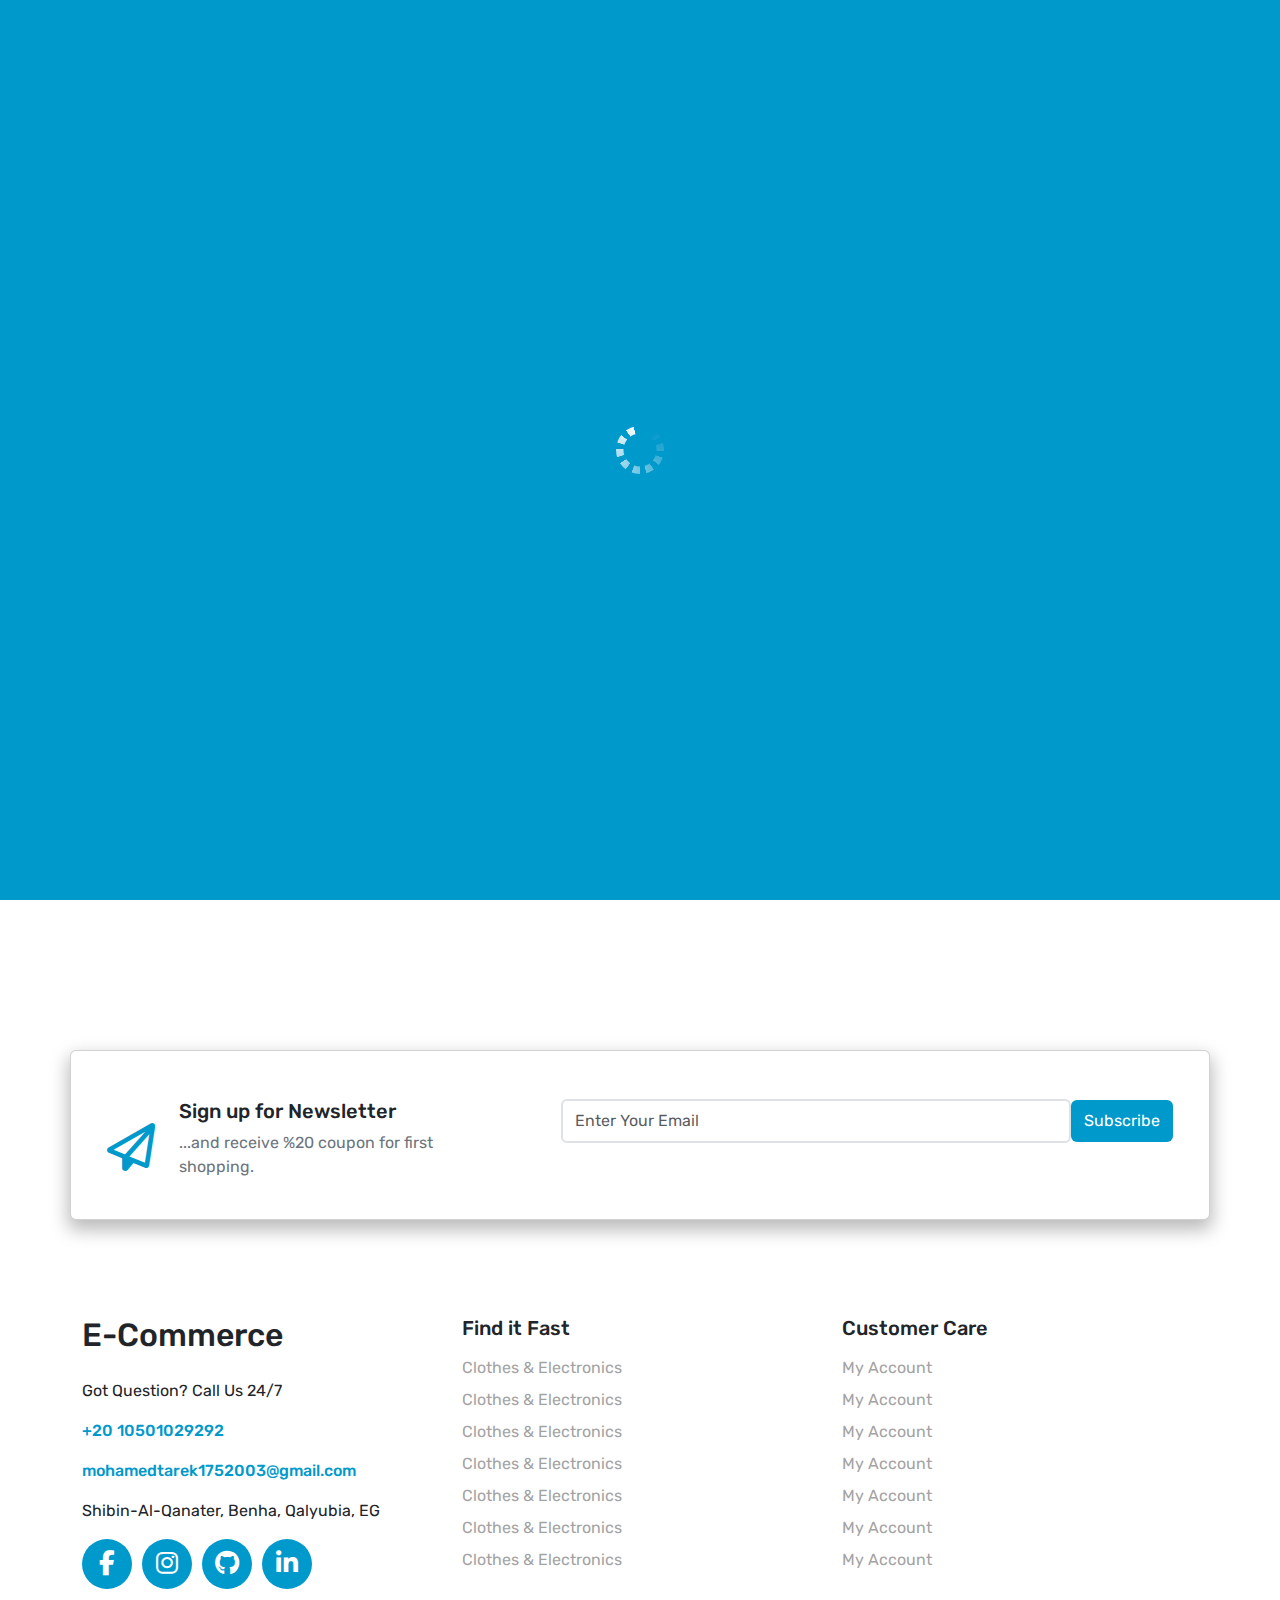
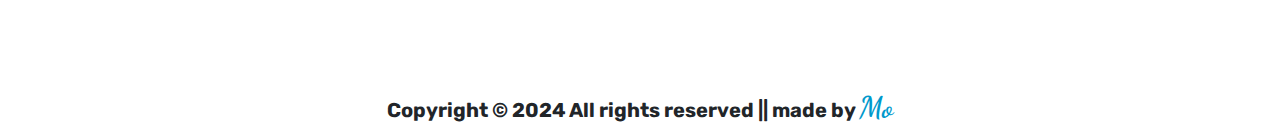
<file: Contact/contact.html>
<!DOCTYPE html>
<html lang="en">
  <head>
    <meta charset="UTF-8" />
    <meta name="viewport" content="width=device-width, initial-scale=1.0" />
    <title>Contact</title>
    <link rel="stylesheet" href="../css/all.min.css" />
    <link rel="stylesheet" href="../css/bootstrap.min.css" />
    <link rel="stylesheet" href="../css/contact.css" />
  </head>
  <body>
    <div class="load">
      <div class="loader"></div>
    </div>
    <!-- start scroll to top -->
    <div class="upp position-fixed">
      <i class="fa-solid fa-chevron-up"></i>
    </div>
    <!-- end scroll to top -->

    <!-- start header -->
    <header>
      <section class="nav navbar navbar-expand-lg">
        <div class="container position-relative">
          <div
            class="left position-relative text-white fw-bold d-flex align-items-center"
          >
            <a
              href="../home/home.html"
              class="fs-2 text-decoration-none fw-bold text-white"
              >E-Commerce</a
            >
          </div>
          <div class="right">
            <div class="con">
              <div
                class="menu col-3 text-white fw-bold text-uppercase d-flex align-items-center d-lg-none"
              >
                <span class="fs-5">Menu</span>
                <i class="fa-solid fa-bars fs-5 ms-2"></i>
              </div>
              <div
                class="collapse navbar-collapse w-100 justify-content-end d-none d-lg-block"
                id="navbarNavDropdown"
              >
                <ul class="navbar-nav">
                  <li class="nav-item">
                    <a class="nav-link text-white" href="../home/home.html"
                      >Home</a
                    >
                  </li>
                  <li class="nav-item position-relative">
                    <a class="nav-link text-white" href="../home/home.html#deal"
                      >Super Deals</a
                    >
                  </li>
                  <li class="nav-item position-relative">
                    <a class="nav-link text-white" href="../home/home.html#new"
                      >New Arrival</a
                    >
                  </li>

                  <li class="nav-item position-relative">
                    <p class="nav-link text-white my-0" role="button">
                      Pages <i class="fas fa-angle-down"></i>
                    </p>
                    <div class="linkss">
                      <ul class="">
                        <li>
                          <a href="../shop/shop.html" class="">Shop</a>
                        </li>
                        <li>
                          <a href="../Cart/cart.html" class="">Cart</a>
                        </li>
                        <li>
                          <a href="../whishlist/wishlist.html" class=""
                            >WishList
                          </a>
                        </li>
                        <li>
                          <a href="../Contact/contact.html" class="">Contact</a>
                        </li>
                      </ul>
                    </div>
                  </li>
                  <li class="nav-item">
                    <a
                      class="nav-link text-white"
                      href="../Contact/contact.html"
                      >Contact</a
                    >
                  </li>
                  <li class="nav-item">
                    <a
                      class="nav-link text-white d-none"
                      aria-current="page"
                      href="#"
                      >Logout</a
                    >
                  </li>
                </ul>
              </div>
            </div>
          </div>
          <div class="toggleMenu position-absolute d-block d-lg-none">
            <div class="link">
              <ul class="navbar-nav">
                <li class="nav-item">
                  <a class="nav-link text-white" href="../home/home.html"
                    >Home</a
                  >
                </li>
                <li class="nav-item position-relative">
                  <a class="nav-link text-white" href="../home/home.html#deal"
                    >Super Deals</a
                  >
                </li>
                <li class="nav-item position-relative">
                  <a class="nav-link text-white" href="../home/home.html#new"
                    >New Arrival</a
                  >
                </li>
                <li class="nav-item position-relative">
                  <a class="nav-link text-white" href="">Trend</a>
                </li>
                <li class="nav-item position-relative">
                  <p class="nav-link text-white my-0" role="button">
                    Pages <i class="fas fa-angle-down"></i>
                  </p>
                  <div class="linkss">
                    <ul class="">
                      <li>
                        <a href="../shop/shop.html" class="">Shop</a>
                      </li>
                      <li>
                        <a href="../Cart/cart.html" class="">Cart</a>
                      </li>
                      <li>
                        <a href="../whishlist/wishlist.html" class=""
                          >WishList
                        </a>
                      </li>
                      <li>
                        <a href="../Contact/contact.html" class="">Contact</a>
                      </li>
                    </ul>
                  </div>
                </li>
                <li class="nav-item">
                  <a
                    id=""
                    class="nav-link text-white"
                    href="../Contact/contact.html"
                    >Contact</a
                  >
                </li>
                <li class="nav-item">
                  <a
                    id=""
                    class="nav-link text-white d-none"
                    aria-current="page"
                    href=""
                    >Logout</a
                  >
                </li>
              </ul>
            </div>
          </div>
        </div>
      </section>
    </header>
    <!-- end header -->

    <!-- start info -->
    <div class="info mt-5 py-5">
      <div class="container">
        <div class="row justify-content-center g-4">
          <div class="col-12 col-lg-4">
            <div class="item d-flex align-items-center gap-3 p-3">
              <div class="img">
                <img src="../imgs/contact1.webp" alt="" />
              </div>
              <div class="text d-flex flex-column">
                <strong>Phone</strong>
                <small>01050102929</small>
              </div>
            </div>
          </div>
          <div class="col-12 col-lg-4">
            <div class="item d-flex align-items-center gap-3 p-3">
              <div class="img">
                <img src="../imgs/contact2.webp" alt="" />
              </div>
              <div class="text d-flex flex-column">
                <strong>Email</strong>
                <small>mohamedtarek1752003@gmail.com</small>
              </div>
            </div>
          </div>
          <div class="col-12 col-lg-4">
            <div class="item d-flex align-items-center gap-3 p-3">
              <div class="img">
                <img src="../imgs/contact3.webp" alt="" />
              </div>
              <div class="text d-flex flex-column">
                <strong>Address</strong>
                <small>Shibin-Al-Qanater, Benha, Qalyubia, EG</small>
              </div>
            </div>
          </div>
        </div>
      </div>
    </div>
    <!-- end info -->

    <!-- start contact -->
    <div class="contact py-5">
      <div class="container">
        <h2 class="mb-5">Get in Touch</h2>
        <div class="row justify-content-center g-3">
          <div class="col-12 col-md-4">
            <input
              type="text"
              class="form-control border-2"
              placeholder="Name"
            />
          </div>
          <div class="col-12 col-md-4">
            <input
              type="email"
              class="form-control border-2"
              placeholder="Email"
            />
          </div>
          <div class="col-12 col-md-4">
            <input
              type="number"
              class="form-control border-2"
              placeholder="Phone"
            />
          </div>
          <div class="col-12 w-100">
            <textarea
              placeholder="Message"
              class="w-100 border-2 form-control"
              rows="5"
            ></textarea>
          </div>
        </div>
        <button class="btn">Send Message</button>
      </div>
    </div>
    <!-- end contact -->

    <!-- start map -->
    <div class="map pt-5">
      <iframe
        src="https://www.google.com/maps/embed?pb=!1m10!1m8!1m3!1d4109.798654942717!2d31.330234382472458!3d30.360989136390796!3m2!1i1024!2i768!4f13.1!5e1!3m2!1sar!2seg!4v1726710438508!5m2!1sar!2seg"
        height="250"
        loading="lazy"
        referrerpolicy="no-referrer-when-downgrade"
        class="w-100"
      ></iframe>
    </div>
    <!-- end map -->

    <!-- start newsletter -->
    <div class="newsletter py-5">
      <div class="container">
        <div
          class="row card d-flex flex-row justify-content-between g-4 align-items-start p-4"
        >
          <div
            class="left d-flex align-items-center justify-content-center gap-4 col-12 col-lg-4"
          >
            <div class="icon">
              <i class="fa-regular fa-paper-plane fa-3x"></i>
            </div>
            <div class="text">
              <h5>Sign up for Newsletter</h5>
              <p class="text-secondary">
                ...and receive %20 coupon for first shopping.
              </p>
            </div>
          </div>
          <div
            class="right d-flex flex-column align-items-center flex-sm-row col-12 col-lg-7 gap-3 gap-sm-0"
          >
            <input
              class="form-control border-2 rounded-2 border"
              type="search"
              placeholder="Enter Your Email"
            />
            <button
              class="btn btn-search d-inline-block rounded-2 py-2"
              type="submit"
            >
              Subscribe
            </button>
          </div>
        </div>
      </div>
    </div>
    <!-- end newsletter -->

    <!-- start footer -->
    <div class="footer py-5">
      <div class="container">
        <div class="row g-4">
          <div class="left d-flex flex-column gap-3 col-12 col-lg-4">
            <h2>E-Commerce</h2>
            <p>Got Question? Call Us 24/7</p>
            <a class="d-block" href="tel:+20102929">+20 10501029292</a>
            <a href="mailto:mohamedtarek1752003@gmail.com"
              >mohamedtarek1752003@gmail.com</a
            >
            <p>Shibin-Al-Qanater, Benha, Qalyubia, EG</p>
            <div class="pages">
              <a href="https://www.facebook.com/neyamrx3" target="_blank"
                ><i class="fa-brands fa-facebook-f"></i
              ></a>
              <a
                href="https://www.instagram.com/mohamed.tarek.15/"
                target="_blank"
                ><i class="fa-brands fa-instagram"></i
              ></a>
              <a href="https://github.com/Motarek175" target="_blank"
                ><i class="fa-brands fa-github"></i
              ></a>
              <a
                href="https://www.linkedin.com/in/mohamed-tarek-839925168/"
                target="_blank"
                ><i class="fa-brands fa-linkedin-in"></i
              ></a>
            </div>
          </div>
          <div class="middle d-flex flex-column col-12 col-lg-4">
            <h5>Find it Fast</h5>
            <ul class="p-0 m-0">
              <li class="mt-2"><a href="#">Clothes &amp; Electronics</a></li>
              <li class="mt-2"><a href="#">Clothes &amp; Electronics</a></li>
              <li class="mt-2"><a href="#">Clothes &amp; Electronics</a></li>
              <li class="mt-2"><a href="#">Clothes &amp; Electronics</a></li>
              <li class="mt-2"><a href="#">Clothes &amp; Electronics</a></li>
              <li class="mt-2"><a href="#">Clothes &amp; Electronics</a></li>
              <li class="mt-2"><a href="#">Clothes &amp; Electronics</a></li>
            </ul> 
          </div>
          <div class="right d-flex flex-column col-12 col-lg-4">
            <h5>Customer Care</h5>
            <ul class="p-0 m-0">
              <li class="mt-2"><a href="https://www.linkedin.com/in/mohamed-tarek-839925168/">My Account</a></li>
              <li class="mt-2"><a href="https://www.linkedin.com/in/mohamed-tarek-839925168/">My Account</a></li>
              <li class="mt-2"><a href="https://www.linkedin.com/in/mohamed-tarek-839925168/">My Account</a></li>
              <li class="mt-2"><a href="https://www.linkedin.com/in/mohamed-tarek-839925168/">My Account</a></li>
              <li class="mt-2"><a href="https://www.linkedin.com/in/mohamed-tarek-839925168/">My Account</a></li>
              <li class="mt-2"><a href="https://www.linkedin.com/in/mohamed-tarek-839925168/">My Account</a></li>
              <li class="mt-2"><a href="https://www.linkedin.com/in/mohamed-tarek-839925168/">My Account</a></li>
            </ul>
          </div>
        </div>
      </div>
    </div>
    <!-- end footer -->

    <!-- start copyright -->
    <div class="copyright pt-5 pb-1">
      <div class="container text-center">
        <p>
          Copyright &copy; 2024 All rights reserved || made by <span>Mo</span>
        </p>
      </div>
    </div>
    <!-- end copyright -->
    <script src="../js/bootstrap.bundle.min.js"></script>
    <script src="../js/contact.js"></script>
  </body>
</html>
</file>
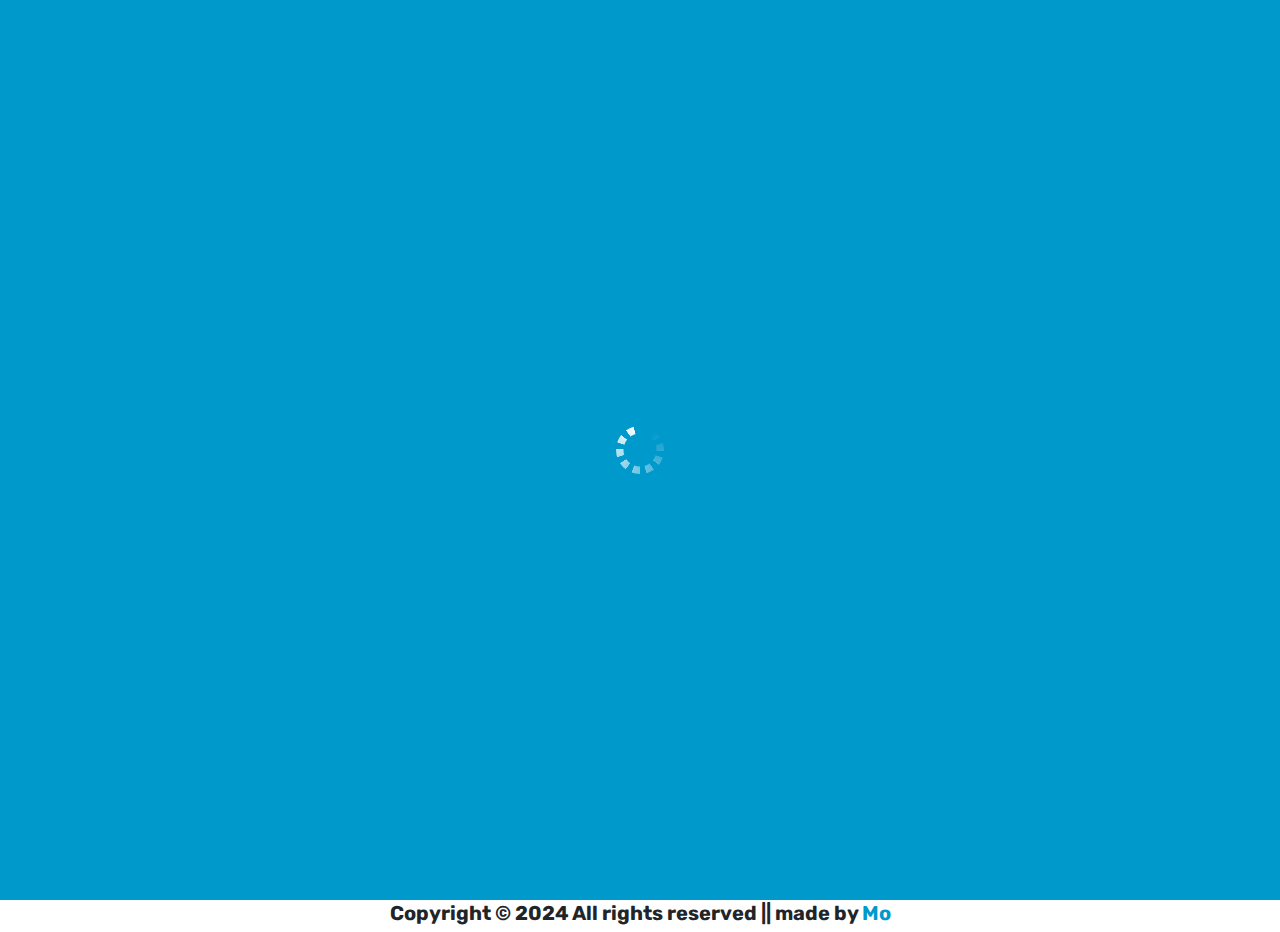
<file: product/product.html>
<!DOCTYPE html>
<html lang="en">
  <head>
    <meta charset="UTF-8" />
    <meta name="viewport" content="width=device-width, initial-scale=1.0" />
    <title>Document</title>
    <link rel="stylesheet" href="../css/all.min.css" />
    <link rel="stylesheet" href="../css/bootstrap.min.css" />
    <link rel="stylesheet" href="../css/product.css" />
  </head>
  <body>
    <div class="load">
      <div class="loader"></div>
    </div>
    <!-- start scroll to top -->
    <div class="upp position-fixed">
      <i class="fa-solid fa-chevron-up"></i>
    </div>
    <!-- end scroll to top -->

    <!-- start header -->
    <header>
      <section class="nav navbar navbar-expand-lg">
        <div class="container position-relative">
          <div
            class="left position-relative text-white fw-bold d-flex align-items-center"
          >
            <a
              href="../home/home.html"
              class="fs-2 text-decoration-none fw-bold text-white"
              >E-Commerce</a
            >
          </div>
          <div class="right">
            <div class="con">
              <div
                class="menu col-3 text-white fw-bold text-uppercase d-flex align-items-center d-lg-none"
              >
                <span class="fs-5">Menu</span>
                <i class="fa-solid fa-bars fs-5 ms-2"></i>
              </div>
              <div
                class="collapse navbar-collapse w-100 justify-content-end d-none d-lg-block"
                id="navbarNavDropdown"
              >
                <ul class="navbar-nav">
                  <li class="nav-item">
                    <a class="nav-link text-white" href="../home/home.html"
                      >Home</a
                    >
                  </li>
                  <li class="nav-item position-relative">
                    <a class="nav-link text-white" href="../home/home.html#deal"
                      >Super Deals</a
                    >
                  </li>
                  <li class="nav-item position-relative">
                    <a class="nav-link text-white" href="../home/home.html#new"
                      >New Arrival</a
                    >
                  </li>

                  <li class="nav-item position-relative">
                    <p class="nav-link text-white my-0" role="button">
                      Pages <i class="fas fa-angle-down"></i>
                    </p>
                    <div class="linkss">
                      <ul class="">
                        <li>
                          <a href="../shop/shop.html" class="">Shop</a>
                        </li>
                        <li>
                          <a href="../Cart/cart.html" class="">Cart</a>
                        </li>
                        <li>
                          <a href="../whishlist/wishlist.html" class="">WishList </a>
                        </li>
                        <li>
                          <a href="../Contact/contact.html" class="">Contact</a>
                        </li>
                      </ul>
                    </div>
                  </li>
                  <li class="nav-item">
                    <a
                      class="nav-link text-white"
                      href="../Contact/contact.html"
                      >Contact</a
                    >
                  </li>
                  <li class="nav-item">
                    <a
                      class="nav-link text-white d-none"
                      aria-current="page"
                      href="#"
                      >Logout</a
                    >
                  </li>
                </ul>
              </div>
            </div>
          </div>
          <div class="toggleMenu position-absolute d-block d-lg-none">
            <div class="link">
              <ul class="navbar-nav">
                <li class="nav-item">
                  <a class="nav-link text-white" href="../home/home.html"
                    >Home</a
                  >
                </li>
                <li class="nav-item position-relative">
                  <a class="nav-link text-white" href="../home/home.html#deal"
                    >Super Deals</a
                  >
                </li>
                <li class="nav-item position-relative">
                  <a class="nav-link text-white" href="../home/home.html#new"
                    >New Arrival</a
                  >
                </li>
                <li class="nav-item position-relative">
                  <a class="nav-link text-white" href="">Trend</a>
                </li>
                <li class="nav-item position-relative">
                  <p class="nav-link text-white my-0" role="button">
                    Pages <i class="fas fa-angle-down"></i>
                  </p>
                  <div class="linkss">
                    <ul class="">
                      <li>
                        <a href="../shop/shop.html" class="">Shop</a>
                      </li>
                      <li>
                        <a href="../Cart/cart.html" class="">Cart</a>
                      </li>
                      <li>
                        <a href="../whishlist/wishlist.html" class="">WishList </a>
                      </li>
                      <li>
                        <a href="../Contact/contact.html" class="">Contact</a>
                      </li>
                    </ul>
                  </div>
                </li>
                <li class="nav-item">
                  <a
                    id=""
                    class="nav-link text-white"
                    href="../Contact/contact.html"
                    >Contact</a
                  >
                </li>
                <li class="nav-item">
                  <a
                    id=""
                    class="nav-link text-white d-none"
                    aria-current="page"
                    href=""
                    >Logout</a
                  >
                </li>
              </ul>
            </div>
          </div>
        </div>
      </section>
    </header>
    <!-- end header -->

    <div class="product py-5 mt-5">
      <div class="container">
        <div class="row d-flex g-5"></div>
      </div>
    </div>

    <!-- start newsletter -->
    <div class="newsletter py-5 mt-5">
      <div class="container">
        <div
          class="row card d-flex flex-row justify-content-between g-4 align-items-start p-4"
        >
          <div
            class="left d-flex align-items-center justify-content-center gap-4 col-12 col-lg-4"
          >
            <div class="icon">
              <i class="fa-regular fa-paper-plane fa-3x"></i>
            </div>
            <div class="text">
              <h5>Sign up for Newsletter</h5>
              <p class="text-secondary">
                ...and receive %20 coupon for first shopping.
              </p>
            </div>
          </div>
          <div
            class="right d-flex flex-column align-items-center flex-sm-row col-12 col-lg-7 gap-3 gap-sm-0"
          >
            <input
              class="form-control border-2 rounded-2 border"
              type="search"
              placeholder="Enter Your Email"
            />
            <button
              class="btn btn-search d-inline-block rounded-2 py-2"
              type="submit"
            >
              Subscribe
            </button>
          </div>
        </div>
      </div>
    </div>
    <!-- end newsletter -->

    <!-- start footer -->
    <div class="footer py-5">
      <div class="container">
        <div class="row g-4">
          <div class="left d-flex flex-column gap-3 col-12 col-lg-4">
            <h2>E-Commerce</h2>
            <p>Got Question? Call Us 24/7</p>
            <a class="d-block" href="tel:+20102929">+20 10501029292</a>
            <a href="mailto:mohamedtarek1752003@gmail.com"
              >mohamedtarek1752003@gmail.com</a
            >
            <p>Shibin-Al-Qanater, Benha, Qalyubia, EG</p>
            <div class="pages">
              <a href="https://www.facebook.com/neyamrx3" target="_blank"
                ><i class="fa-brands fa-facebook-f"></i
              ></a>
              <a
                href="https://www.instagram.com/mohamed.tarek.15/"
                target="_blank"
                ><i class="fa-brands fa-instagram"></i
              ></a>
              <a href="https://github.com/Motarek175" target="_blank"
                ><i class="fa-brands fa-github"></i
              ></a>
              <a
                href="https://www.linkedin.com/in/mohamed-tarek-839925168/"
                target="_blank"
                ><i class="fa-brands fa-linkedin-in"></i
              ></a>
            </div>
          </div>
          <div class="middle d-flex flex-column col-12 col-lg-4">
            <h5>Find it Fast</h5>
            <ul class="p-0 m-0">
              <li class="mt-2"><a href="#">Clothes &amp; Electronics</a></li>
              <li class="mt-2"><a href="#">Clothes &amp; Electronics</a></li>
              <li class="mt-2"><a href="#">Clothes &amp; Electronics</a></li>
              <li class="mt-2"><a href="#">Clothes &amp; Electronics</a></li>
              <li class="mt-2"><a href="#">Clothes &amp; Electronics</a></li>
              <li class="mt-2"><a href="#">Clothes &amp; Electronics</a></li>
              <li class="mt-2"><a href="#">Clothes &amp; Electronics</a></li>
            </ul> 
          </div>
          <div class="right d-flex flex-column col-12 col-lg-4">
            <h5>Customer Care</h5>
            <ul class="p-0 m-0">
              <li class="mt-2"><a href="https://www.linkedin.com/in/mohamed-tarek-839925168/">My Account</a></li>
              <li class="mt-2"><a href="https://www.linkedin.com/in/mohamed-tarek-839925168/">My Account</a></li>
              <li class="mt-2"><a href="https://www.linkedin.com/in/mohamed-tarek-839925168/">My Account</a></li>
              <li class="mt-2"><a href="https://www.linkedin.com/in/mohamed-tarek-839925168/">My Account</a></li>
              <li class="mt-2"><a href="https://www.linkedin.com/in/mohamed-tarek-839925168/">My Account</a></li>
              <li class="mt-2"><a href="https://www.linkedin.com/in/mohamed-tarek-839925168/">My Account</a></li>
              <li class="mt-2"><a href="https://www.linkedin.com/in/mohamed-tarek-839925168/">My Account</a></li>
            </ul>
          </div>
        </div>
      </div>
    </div>
    <!-- end footer -->

    <!-- start copyright -->
    <div class="copyright pt-5 pb-1">
      <div class="container text-center">
        <p>
          Copyright &copy; 2024 All rights reserved || made by <span>Mo</span>
        </p>
      </div>
    </div>
    <!-- end copyright -->
    <script src="../js/all.min.js"></script>
    <script src="../js/bootstrap.bundle.min.js"></script>
    <script src="../js/product.js"></script>
  </body>
</html>
</file>
<file: css/contact.css>
@import url("https://fonts.googleapis.com/css2?family=Rubik:ital,wght@0,300..900;1,300..900&display=swap");
@import url("https://fonts.googleapis.com/css2?family=Dancing+Script:wght@400..700&display=swap");

:root {
  --main-color: #09c;
  --secondary-color: rgba(78, 195, 235, 0.863);
  --main-padding: 8px 16px;
}

* {
  box-sizing: border-box;
  margin: 0;
  padding: 0;
}

body {
  font-family: "Rubik", sans-serif;
  scroll-behavior: smooth;
}

a {
  text-decoration: none;
}

li {
  list-style: none;
}

.container {
  margin: auto;
}

/* start loader */
.load {
  position: fixed;
  background-color: var(--main-color);
  height: 100%;
  width: 100%;
  display: flex;
  justify-content: center;
  align-items: center;
  z-index: 1;
  opacity: 2;
  transition: all 1s linear;
  /* transform: scale(1);
  transform-origin: bottom left; */
}

.loader {
  width: 50px;
  --b: 8px;
  aspect-ratio: 1;
  border-radius: 50%;
  padding: 1px;
  background: conic-gradient(#0000 10%, white) content-box;
  -webkit-mask: repeating-conic-gradient(
      #0000 0deg,
      #000 1deg 20deg,
      #0000 21deg 36deg
    ),
    radial-gradient(
      farthest-side,
      #0000 calc(100% - var(--b) - 1px),
      #000 calc(100% - var(--b))
    );
  -webkit-mask-composite: destination-out;
  mask-composite: intersect;
  animation: l4 1s infinite steps(10);
}
@keyframes l4 {
  to {
    transform: rotate(1turn);
  }
}
/* end loader */

/* start scroll to top */
.upp {
  bottom: 15px;
  right: 15px;
  background-color: var(--main-color);
  color: white;
  padding: 10px;
  width: 50px;
  height: 50px;
  border-radius: 50%;
  text-align: center;
  place-content: center;
  cursor: pointer;
  transform: scale(0);
  transition: all 0.3s ease-in;
  transform-origin: bottom right;
  z-index: 10000;
  box-shadow: 0 0 30px var(--main-color);
}

.upp i {
  font-size: 30px;
}
/* end scroll to top */

/* start header */
/* main */
header .main .container .row .logo a {
  color: var(--main-color);
}

header .main .container .row .search input,
header .main .container .row .search .categories {
  color: #828282;
}

header .main .container .row .search input {
  padding: 6px 12px;
}

header .main .container .row .search .categories {
  height: 100%;
  top: 50%;
  right: 15%;
  transform: translateY(-50%);
  border-left: 1px solid #828282;
  padding-left: 10px;
  cursor: pointer;
}

header .main .container .row .search .categories span {
  padding-right: 5px;
}

header .main .container .row .search .btnSubmit {
  position: absolute;
  top: 50%;
  right: 12px;
  transform: translateY(-50%);
  height: 100%;
  background: #09c;
  border: none;
  width: 50px;
  border-bottom-right-radius: 3px;
  border-top-right-radius: 3px;
  color: #fff;
  transition: all 0.3s ease-in;
}

header .main .container .row .search .btnSubmit:hover {
  background-color: var(--secondary-color);
}

header .main .container .row .icon .counter {
  width: 20px;
  height: 20px;
  border-radius: 50%;
  display: flex;
  justify-content: center;
  align-items: center;
  top: 40%;
  right: -5px;
  color: white;
  font-weight: 600;
  background-color: var(--main-color);
}

header .main .container .row .icon strong {
  transition: 0.3s ease-in all;
}

header .main .container .row .icon strong {
  color: black;
}

header .main .container .row .icon strong:hover {
  color: var(--main-color);
}

header .main .container .row .icon small {
  color: #828282;
}

@media (max-width: 480px) {
  header .main .container .row .icon .whishlist {
    margin-right: 0;
  }
}

/* nav */
header .nav {
  background-color: var(--main-color);
}

.nav .container {
  position: sticky;
}

.nav .container .left {
  cursor: pointer;
}

.nav .container .links,
.nav .container .right .con .collapse .navbar-nav .nav-item .linkss,
.nav .container .toggleMenu .link .navbar-nav .nav-item .linkss {
  position: absolute;
  top: 100%;
  left: 0;
  width: 250px;
  transition: transform 0.3s ease;
  z-index: 5555555555555;
  transform: scale(0);
}

.nav .container .right .con .collapse .navbar-nav .nav-item .linkss,
.nav .container .toggleMenu .link .navbar-nav .nav-item .linkss {
  width: 200px;
}

.nav .container .left:hover > .links,
.nav .container .right .con .collapse .navbar-nav .nav-item:hover > .linkss,
.nav .container .toggleMenu .link .navbar-nav .nav-item:hover > .linkss {
  transform: scale(1);
}

.nav .container .links ul,
.nav .container .right .con .collapse .navbar-nav .nav-item .linkss ul,
.nav .container .toggleMenu .link .navbar-nav .nav-item .linkss {
  padding: 0;
  background-color: #fff;
  box-shadow: 0 5px 20px rgb(0 0 0 / 10%);
}

.nav .container .links ul li,
.nav .container .links ul li a,
.nav .container .right .con .collapse .navbar-nav .nav-item .linkss ul li,
.nav .container .right .con .collapse .navbar-nav .nav-item .linkss ul li a,
.nav .container .toggleMenu .link .navbar-nav .nav-item .linkss ul li a {
  display: block;
  color: #a3a3a3;
  line-height: 35px;
  border-bottom: solid 1px #ededed;
  transition: color 0.5s;
}

.nav .container .links ul li a,
.nav .container .right .con .collapse .navbar-nav .nav-item .linkss ul li a,
.nav .container .toggleMenu .link .navbar-nav .nav-item .linkss ul li a {
  padding: var(--main-padding);
  font-weight: normal;
  transition: 0.3s ease all;
}

.nav .container .toggleMenu .link .navbar-nav .nav-item .linkss ul li a {
  padding: 8px 0;
}

.nav .container .links ul li a:hover,
.nav
  .container
  .right
  .con
  .collapse
  .navbar-nav
  .nav-item
  .linkss
  ul
  li
  a:hover,
.nav .container .toggleMenu .link .navbar-nav .nav-item .linkss ul li a:hover {
  color: var(--main-color);
}

.nav-link {
  font-size: 1.1rem;
  font-weight: 500;
  color: #fff;
}

.nav .container .toggleMenu .link .navbar-nav .nav-item .linkss ul {
  padding: 0;
}

.nav .container .toggleMenu .link .navbar-nav .nav-item .linkss ul li a {
  padding: 8px 12px;
}

.right .con .menu {
  cursor: pointer;
}

.nav .toggleMenu {
  width: calc(100% - 24px);
  left: 12px;
  top: 45px;
  background-color: var(--main-color);
  padding: 6px 12px;
  transform: scale(0);
  transition: all 0.3s ease-in-out;
  transform-origin: top center;
}

.nav .toggleMenu.active {
  transform: scale(1);
}

.nav .toggleMenu input {
  padding: 6px 12px;
}
/* end header */

/* start info */
.info .container .row .item {
  border: solid 1px #e8e8e8;
  box-shadow: 0 1px 5px rgb(0 0 0 / 10%);
  height: 100%;
}

.info .container .row .item small {
  color: #828282;
}
/* end info */

/* start contact */
.contact input,
.contact textarea,
.contact button {
  padding: var(--main-padding);
}

.contact button {
  color: white;
  font-weight: 600;
  background-color: var(--secondary-color);
  margin-top: 10px;
}

.contact button:hover {
  color: white;
  background-color: var(--main-color) !important;
}

/* end contact */

/* start newsletter */
.newsletter .card {
  box-shadow: 0px 8px 18px 2px #bbb;
}

.newsletter .container i {
  color: var(--main-color);
}

.newsletter .container input {
  padding: 8px 12px !important;
}

.newsletter .container button {
  background-color: var(--main-color);
  color: white;
}
/* end newsletter */

/* start footer */
.footer .container .row .left a {
  color: var(--main-color);
  font-weight: 500;
}

.footer .container .row .left p {
  margin: 0;
}

.footer .container .row .left .pages {
  display: flex;
  gap: 10px;
}

.footer .container .row .left .pages i {
  background-color: var(--main-color);
  color: white;
  font-size: 25px;
  text-align: center;
  place-content: center;
  width: 50px;
  height: 50px;
  border-radius: 50%;
  cursor: pointer;
  transition: all 0.3s ease-in-out;
}

.footer .container .row .left .pages i:hover {
  background-color: var(--secondary-color);
}

.footer .container .row ul li a {
  color: #a3a3a3;
  transition: 0.3s ease-in-out all;
}

.footer .container .row ul li a:hover {
  color: var(--main-color);
}
/* end footer */

/* start copyright */
.copyright p {
  font-size: 20px;
  font-weight: bold;
  padding: 0;
  margin: 0;
}

.copyright p span {
  font-size: 30px;
  font-family: "Dancing Script", cursive;
  font-weight: 700;
  color: var(--main-color);
}
/* end copyright */
</file>
<file: css/product.css>
@import url("https://fonts.googleapis.com/css2?family=Rubik:ital,wght@0,300..900;1,300..900&display=swap");

:root {
  --main-color: #09c;
  --secondary-color: rgba(78, 195, 235, 0.863);
  --main-padding: 8px 16px;
}

* {
  box-sizing: border-box;
  margin: 0;
  padding: 0;
}

body {
  font-family: "Rubik", sans-serif;
  scroll-behavior: smooth;
}

a {
  text-decoration: none;
}

li {
  list-style: none;
}

.container {
  margin: auto;
}

/* start loader */
.load {
  position: fixed;
  background-color: var(--main-color);
  height: 100%;
  width: 100%;
  display: flex;
  justify-content: center;
  align-items: center;
  z-index: 1;
  opacity: 2;
  transition: all 1s linear;
  /* transform: scale(1);
  transform-origin: bottom left; */
}

.loader {
  width: 50px;
  --b: 8px;
  aspect-ratio: 1;
  border-radius: 50%;
  padding: 1px;
  background: conic-gradient(#0000 10%, white) content-box;
  -webkit-mask: repeating-conic-gradient(
      #0000 0deg,
      #000 1deg 20deg,
      #0000 21deg 36deg
    ),
    radial-gradient(
      farthest-side,
      #0000 calc(100% - var(--b) - 1px),
      #000 calc(100% - var(--b))
    );
  -webkit-mask-composite: destination-out;
  mask-composite: intersect;
  animation: l4 1s infinite steps(10);
}
@keyframes l4 {
  to {
    transform: rotate(1turn);
  }
}
/* end loader */

/* start scroll to top */
.upp {
  bottom: 15px;
  right: 15px;
  background-color: var(--main-color);
  color: white;
  padding: 10px;
  width: 50px;
  height: 50px;
  border-radius: 50%;
  text-align: center;
  place-content: center;
  cursor: pointer;
  transform: scale(0);
  transition: all 0.3s ease-in;
  transform-origin: bottom right;
  z-index: 10000;
  box-shadow: 0 0 30px var(--main-color);
}

.upp i {
  font-size: 30px;
}
/* end scroll to top */

/* start header */
/* main */
header .main .container .row .logo a {
  color: var(--main-color);
}

header .main .container .row .search input,
header .main .container .row .search .categories {
  color: #828282;
}

header .main .container .row .search input {
  padding: 6px 12px;
}

header .main .container .row .search .categories {
  height: 100%;
  top: 50%;
  right: 15%;
  transform: translateY(-50%);
  border-left: 1px solid #828282;
  padding-left: 10px;
  cursor: pointer;
}

header .main .container .row .search .categories span {
  padding-right: 5px;
}

header .main .container .row .search .btnSubmit {
  position: absolute;
  top: 50%;
  right: 12px;
  transform: translateY(-50%);
  height: 100%;
  background: #09c;
  border: none;
  width: 50px;
  border-bottom-right-radius: 3px;
  border-top-right-radius: 3px;
  color: #fff;
  transition: all 0.3s ease-in;
}

header .main .container .row .search .btnSubmit:hover {
  background-color: var(--secondary-color);
}

header .main .container .row .icon .counter {
  width: 20px;
  height: 20px;
  border-radius: 50%;
  display: flex;
  justify-content: center;
  align-items: center;
  top: 40%;
  right: -5px;
  color: white;
  font-weight: 600;
  background-color: var(--main-color);
}

header .main .container .row .icon strong {
  transition: 0.3s ease-in all;
}

header .main .container .row .icon strong {
  color: black;
}

header .main .container .row .icon strong:hover {
  color: var(--main-color);
}

header .main .container .row .icon small {
  color: #828282;
}

@media (max-width: 480px) {
  header .main .container .row .icon .whishlist {
    margin-right: 0;
  }
}

/* nav */
header .nav {
  background-color: var(--main-color);
}

.nav .container {
  position: sticky;
}

.nav .container .left {
  cursor: pointer;
}

.nav .container .links,
.nav .container .right .con .collapse .navbar-nav .nav-item .linkss,
.nav .container .toggleMenu .link .navbar-nav .nav-item .linkss {
  position: absolute;
  top: 100%;
  left: 0;
  width: 250px;
  transition: transform 0.3s ease;
  z-index: 5555555555555;
  transform: scale(0);
}

.nav .container .right .con .collapse .navbar-nav .nav-item .linkss,
.nav .container .toggleMenu .link .navbar-nav .nav-item .linkss {
  width: 200px;
}

.nav .container .left:hover > .links,
.nav .container .right .con .collapse .navbar-nav .nav-item:hover > .linkss,
.nav .container .toggleMenu .link .navbar-nav .nav-item:hover > .linkss {
  transform: scale(1);
}

.nav .container .links ul,
.nav .container .right .con .collapse .navbar-nav .nav-item .linkss ul,
.nav .container .toggleMenu .link .navbar-nav .nav-item .linkss {
  padding: 0;
  background-color: #fff;
  box-shadow: 0 5px 20px rgb(0 0 0 / 10%);
}

.nav .container .links ul li,
.nav .container .links ul li a,
.nav .container .right .con .collapse .navbar-nav .nav-item .linkss ul li,
.nav .container .right .con .collapse .navbar-nav .nav-item .linkss ul li a,
.nav .container .toggleMenu .link .navbar-nav .nav-item .linkss ul li a {
  display: block;
  color: #a3a3a3;
  line-height: 35px;
  border-bottom: solid 1px #ededed;
  transition: color 0.5s;
}

.nav .container .links ul li a,
.nav .container .right .con .collapse .navbar-nav .nav-item .linkss ul li a,
.nav .container .toggleMenu .link .navbar-nav .nav-item .linkss ul li a {
  padding: var(--main-padding);
  font-weight: normal;
  transition: 0.3s ease all;
}

.nav .container .toggleMenu .link .navbar-nav .nav-item .linkss ul li a {
  padding: 8px 0;
}

.nav .container .links ul li a:hover,
.nav
  .container
  .right
  .con
  .collapse
  .navbar-nav
  .nav-item
  .linkss
  ul
  li
  a:hover,
.nav .container .toggleMenu .link .navbar-nav .nav-item .linkss ul li a:hover {
  color: var(--main-color);
}

.nav-link {
  font-size: 1.1rem;
  font-weight: 500;
  color: #fff;
}

.nav .container .toggleMenu .link .navbar-nav .nav-item .linkss ul {
  padding: 0;
}

.nav .container .toggleMenu .link .navbar-nav .nav-item .linkss ul li a {
  padding: 8px 12px;
}

.right .con .menu {
  cursor: pointer;
}

.nav .toggleMenu {
  width: calc(100% - 24px);
  left: 12px;
  top: 45px;
  background-color: var(--main-color);
  padding: 6px 12px;
  transform: scale(0);
  transition: all 0.3s ease-in-out;
  transform-origin: top center;
}

.nav .toggleMenu.active {
  transform: scale(1);
}

.nav .toggleMenu input {
  padding: 6px 12px;
}
/* end header */

/* start product */

.product .center .img {
  display: flex;
  justify-content: center;
  align-items: center;
}

.product .left .img,
.product .center .img {
  padding: 20px;
  border-radius: 15px;
  box-shadow: 0px 8px 18px 2px #bbb;
}

.product .center .img img {
  height: 500px;
}

.product .right h1,
.product .right p {
  margin: 10px 0;
}

.product .right small,
.product .right p {
  color: #828282;
}

.product .right button {
  width: fit-content;
  background-color: var(--main-color);
  margin-top: 20px;
  color: white;
  font-weight: bold;
}

.product .right button:hover {
  background-color: var(--secondary-color);
}

.product .right button.active {
  background-color: #ff3333;
}

/* end product */

/* start newsletter */
.newsletter .card {
  box-shadow: 0px 8px 18px 2px #bbb;
}

.newsletter .container i {
  color: var(--main-color);
}

.newsletter .container input {
  padding: 8px 12px !important;
}

.newsletter .container button {
  background-color: var(--main-color);
  color: white;
}
/* end newsletter */

/* start footer */
.footer .container .row .left a {
  color: var(--main-color);
  font-weight: 500;
}

.footer .container .row .left p {
  margin: 0;
}

.footer .container .row .left .pages {
  display: flex;
  gap: 10px;
}

.footer .container .row .left .pages i {
  background-color: var(--main-color);
  color: white;
  font-size: 25px;
  text-align: center;
  place-content: center;
  width: 50px;
  height: 50px;
  border-radius: 50%;
  cursor: pointer;
  transition: all 0.3s ease-in-out;
}

.footer .container .row .left .pages i:hover {
  background-color: var(--secondary-color);
}

.footer .container .row ul li a {
  color: #a3a3a3;
  transition: 0.3s ease-in-out all;
}

.footer .container .row ul li a:hover {
  color: var(--main-color);
}
/* end footer */

/* start copyright */
.copyright p {
  font-size: 20px;
  font-weight: bold;
  padding: 0;
  margin: 0;
}

.copyright p span {
  color: var(--main-color);
}
/* end copyright */
</file>
